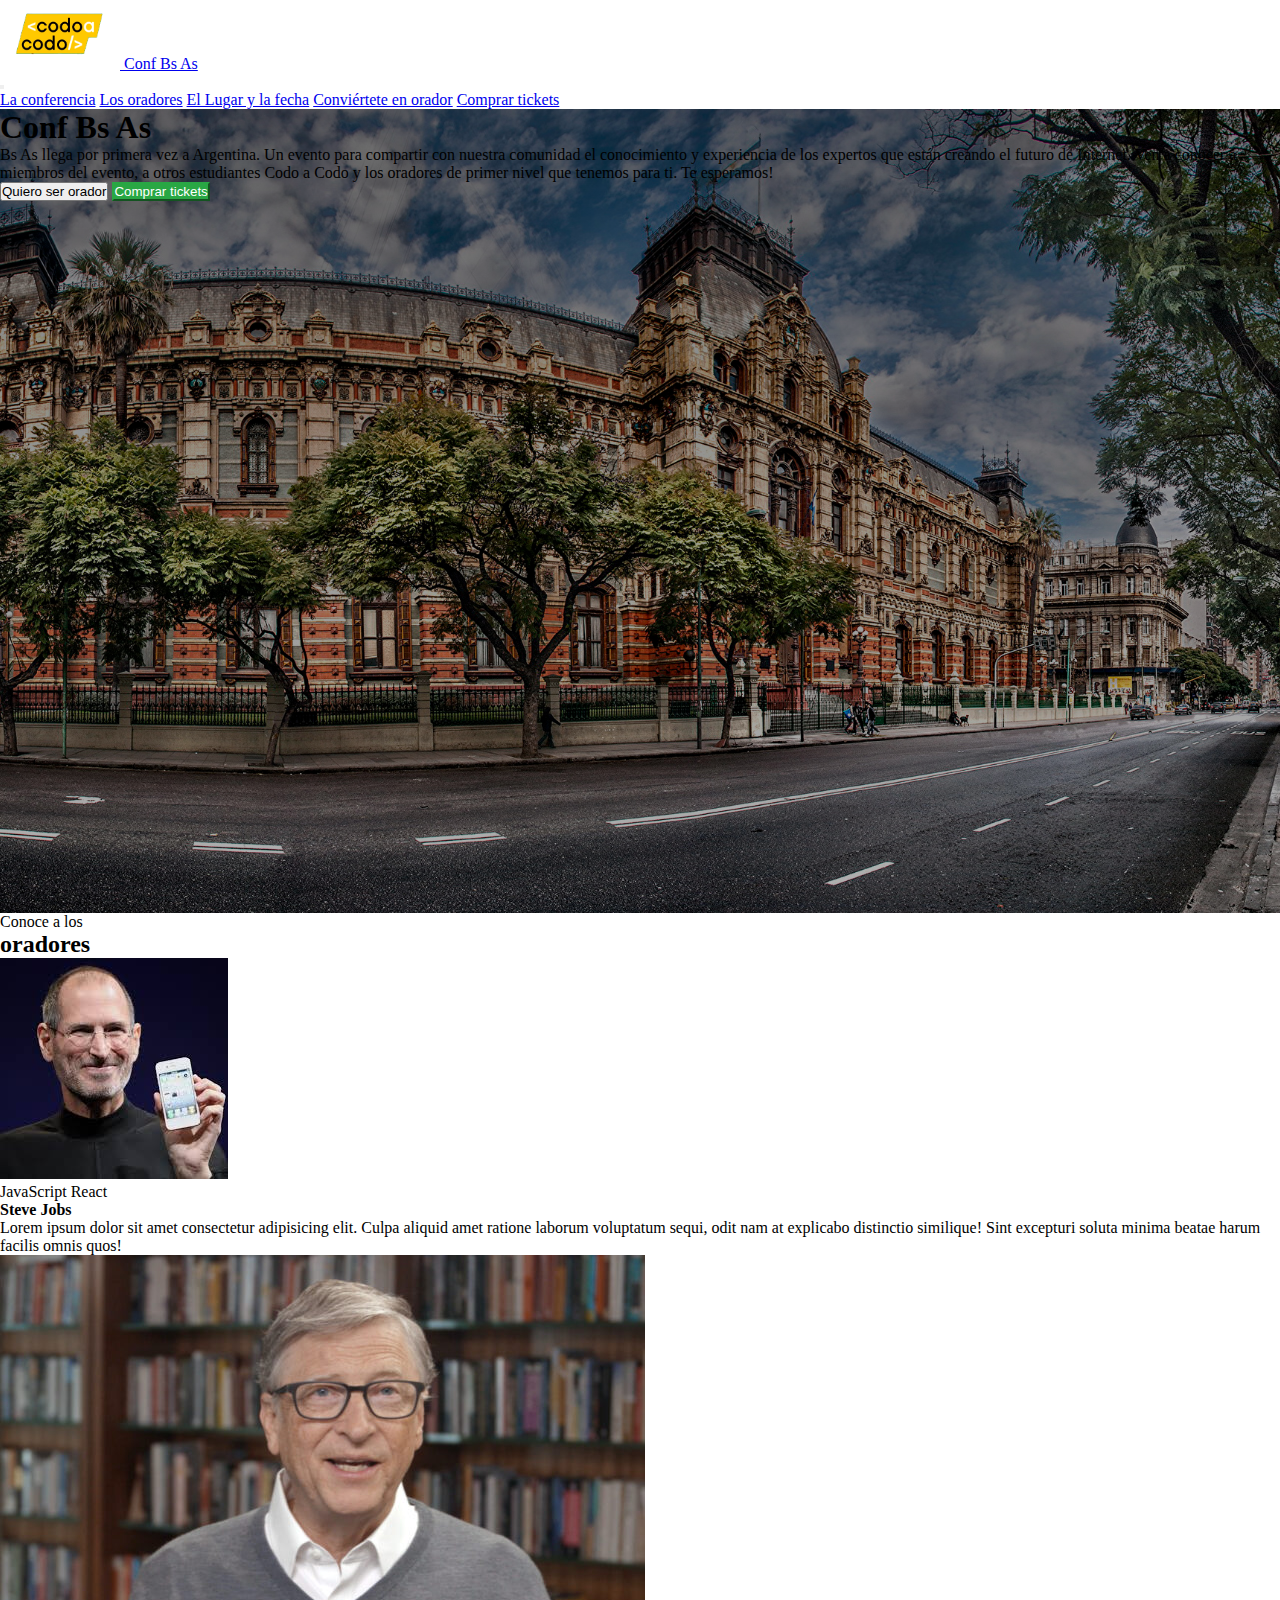
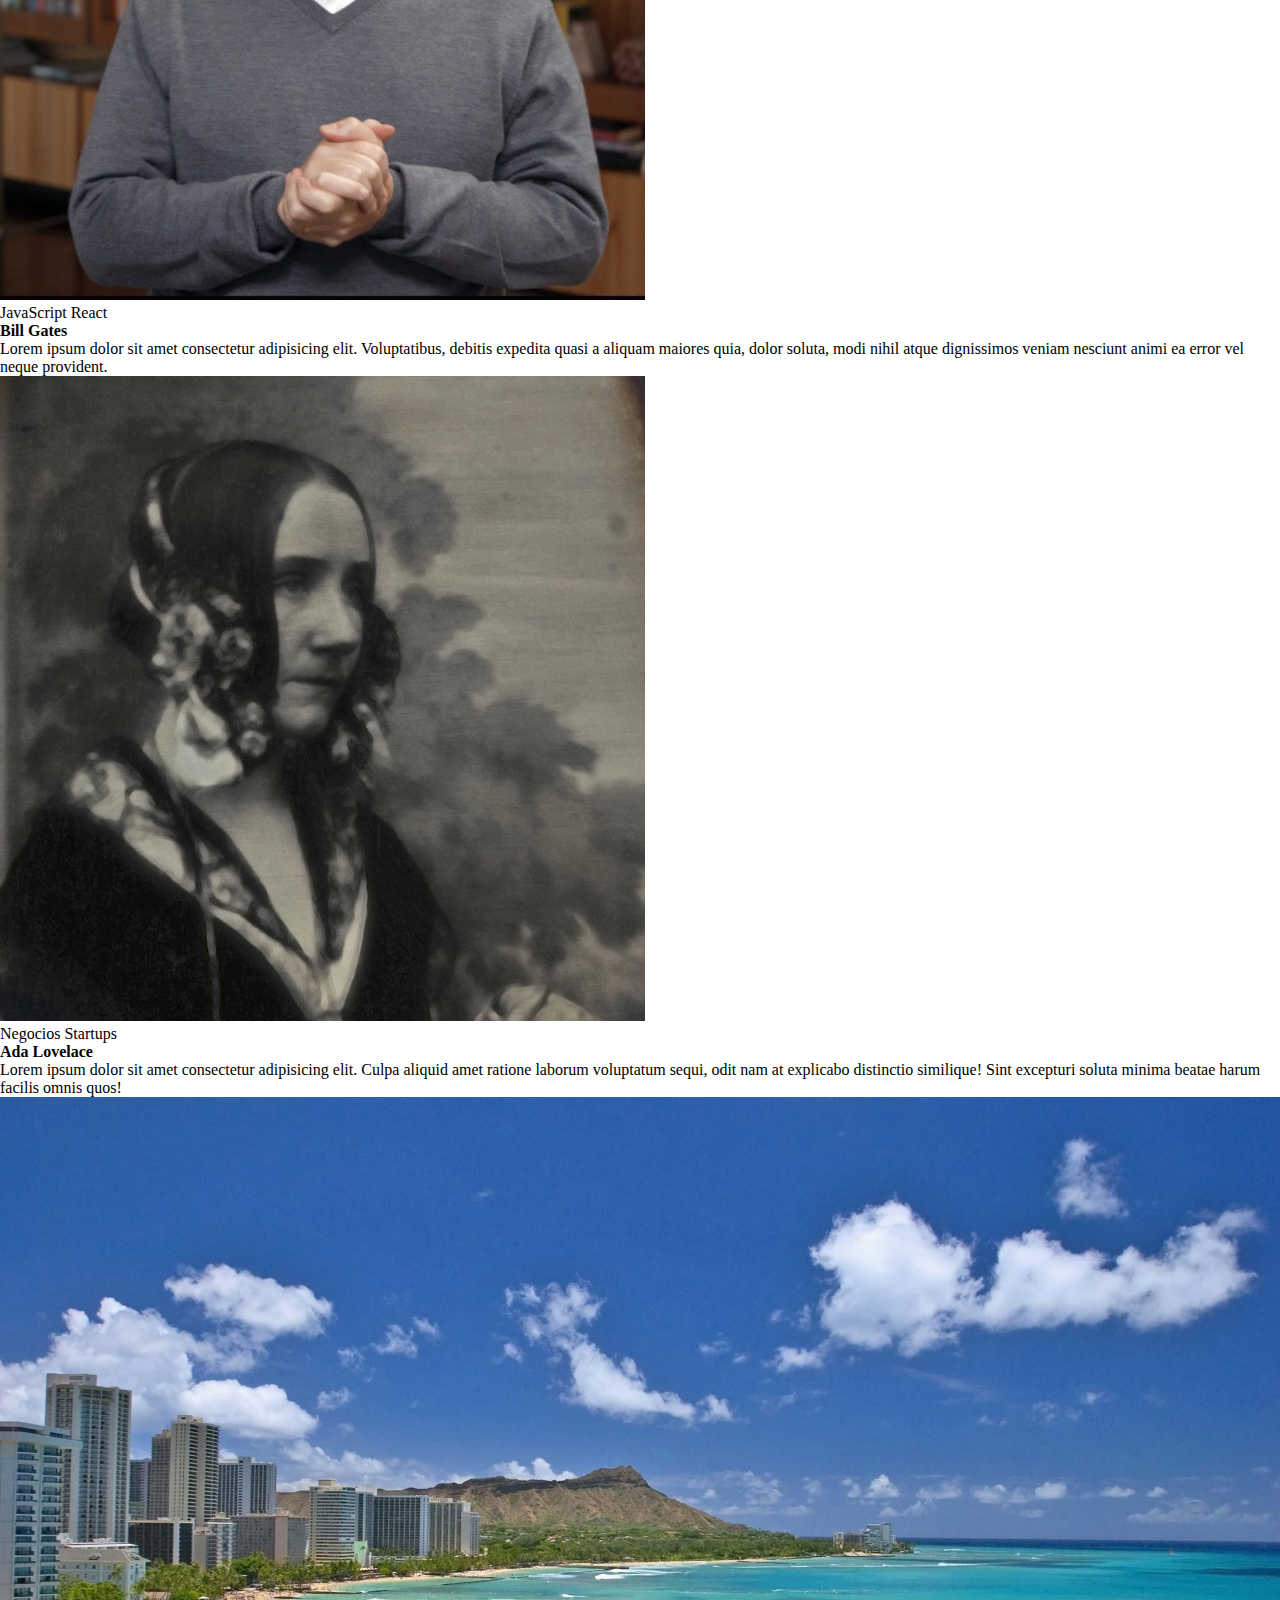
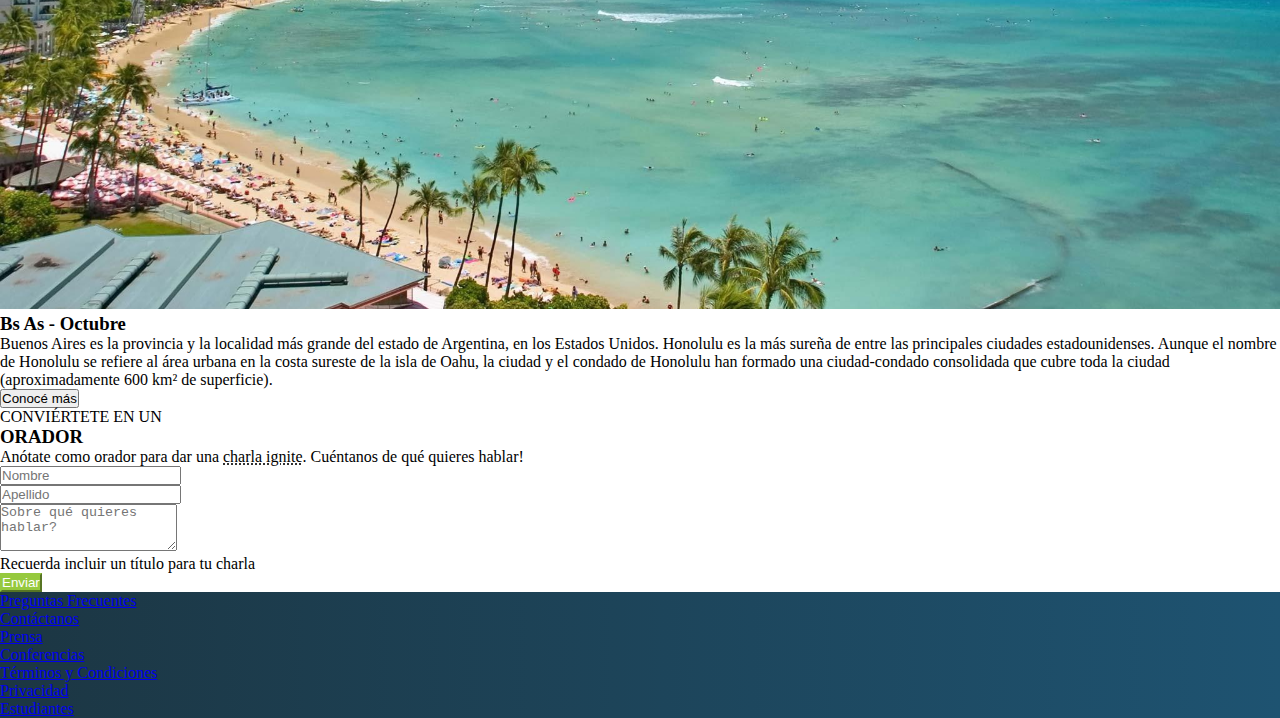
<file: index.html>
<!DOCTYPE html>
<html lang="en">
  <head>
    <meta charset="UTF-8">
    <meta http-equiv="X-UA-Compatible" content="IE=edge">
    <meta name="viewport" content="width=device-width, initial-scale=1.0">
    <link rel="shortcut icon" href="./img/codoacodo.png?">
    <title>Integrador BS CaC4.0</title>
    <link rel="stylesheet" href="https://cdn.jsdelivr.net/npm/bootstrap@5.2.0/dist/css/bootstrap.min.css" integrity="sha384-gH2yIJqKdNHPEq0n4Mqa/HGKIhSkIHeL5AyhkYV8i59U5AR6csBvApHHNl/vI1Bx" crossorigin="anonymous">
		<link rel="stylesheet" href="./styles/styles.css">
  </head>
  <body>
    <nav class="navbar navbar-dark navbar-expand-xl bg-dark">
      <div class="container-fluid">
        <div class="d-flex align-items-center">
          <a class="navbar-brand" href="./index.html">
            <img src="./img/codoacodo.png" alt="Logo" width=120 class="d-inline-block align-text-top">
          </a>
          <a class="navbar-brand d-none d-sm-flex" href="./index.html">Conf Bs As</a>
        </div>
        <button class="navbar-toggler" type="button" data-bs-toggle="collapse" data-bs-target="#navbarNavAltMarkup" aria-controls="navbarNavAltMarkup" aria-expanded="false" aria-label="Toggle navigation">
          <span class="navbar-toggler-icon"></span>
        </button>
        <div class="collapse navbar-collapse justify-content-end" id="navbarNavAltMarkup">
          <div class="navbar-nav px-5">
            <a class="nav-link active" aria-current="page" href="./index.html">La conferencia</a>
            <a class="nav-link" href="#losOradores">Los oradores</a>
            <a class="nav-link" href="#date_place">El Lugar y la fecha</a>
            <a class="nav-link" href="#form_section">Conviértete en orador</a>
            <a class="nav-link text-success" href="./pages/tickets.html">Comprar tickets</a>
          </div>
        </div>
      </div>
    </nav>
    <section class="section-1 d-flex align-items-center overflow-hidden">
      <div class="container-fluid">
        <div class="row justify-content-end">
          <div class="col-8 col-md-6 col-xl-4 mx-5">
            <div class="text-light text-end fw-semibold">
              <h1>Conf Bs As</h1>
              <p>Bs As llega por primera vez a Argentina. Un evento para compartir con nuestra comunidad el conocimiento y experiencia de los expertos que están creando el futuro de Internet. Ven a conocer a miembros del evento, a otros estudiantes Codo a Codo y los oradores de primer nivel que tenemos para ti. Te esperamos!</p>
            </div>
            <div class="text-end py-2">
              <button type="button" onclick="location.href='#form_section'" class="btn btn-outline-light m-1" >Quiero ser orador</button>
              <button type="button" onclick="location.href='./pages/tickets.html'" class="btn btn-green-1 m-1">Comprar tickets</button>
            </div>
          </div>
        </div>
      </div>
    </section>
    <section id="losOradores" class="d-flex align-items-center overflow-hidden">
      <div class="container my-3">
        <div class="row justify-content-center">
          <div class="col text-center text-uppercase">
            <span>Conoce a los</span>
            <h2>oradores</h2>
          </div>
        </div>
        <div class="row row-cols-1 row-cols-md-3">
          <div class="col">
            <div class="card h-100 w-100">
              <img src="./img/steve.jpg" class="card-img-top" alt="Steve Jobs presentando iPhone">
              <div class="card-body">
                <span class="badge text-bg-warning">JavaScript</span>
                <span class="badge text-bg-info">React</span>
                <h4 class="card-title">Steve Jobs</h4>
                <p class="card-text">Lorem ipsum dolor sit amet consectetur adipisicing elit. Culpa aliquid amet ratione laborum voluptatum sequi, odit nam at explicabo distinctio similique! Sint excepturi soluta minima beatae harum facilis omnis quos!</p>
              </div>
            </div>
          </div>
          <div class="col">
            <div class="card h-100 w-100">
              <img src="./img/bill.jpg" class="card-img-top" alt="Bill Gates en una biblioteca">
              <div class="card-body">
                <span class="badge text-bg-warning">JavaScript</span>
                <span class="badge text-bg-info">React</span>
                <h4 class="card-title">Bill Gates</h4>
                <p class="card-text">Lorem ipsum dolor sit amet consectetur adipisicing elit. Voluptatibus, debitis expedita quasi a aliquam maiores quia, dolor soluta, modi nihil atque dignissimos veniam nesciunt animi ea error vel neque provident.</p>
              </div>
            </div>
          </div>
          <div class="col">
            <div class="card h-100 w-100">
              <img src="./img/ada.jpeg" class="card-img-top" alt="Retrato de Ada Lovelace">
              <div class="card-body">
                <span class="badge text-bg-secondary">Negocios</span>
                <span class="badge text-bg-danger">Startups</span>
                <h4 class="card-title">Ada Lovelace</h4>
                <p class="card-text">Lorem ipsum dolor sit amet consectetur adipisicing elit. Culpa aliquid amet ratione laborum voluptatum sequi, odit nam at explicabo distinctio similique! Sint excepturi soluta minima beatae harum facilis omnis quos!</p>
              </div>
            </div>
          </div>
        </div>
      </div>
    </section>
    <section id="date_place" class="section-3 py-3 overflow-hidden">
      <div class="container-fluid p-0">
        <div class="row">
          <div class="col-12 col-md-6 p-0">
            <img src="./img/honolulu.jpg" alt="Imagen de ciudad costera">
          </div>
          <div class="col-12 col-md-6 bg-dark text-light p-4">
            <h3>Bs As - Octubre</h3>
            <p>Buenos Aires es la provincia y la localidad más grande del estado de Argentina, en los Estados Unidos. Honolulu es la más sureña de entre las principales ciudades estadounidenses. Aunque el nombre de Honolulu se refiere al área urbana en la costa sureste de la isla de Oahu, la ciudad y el condado de Honolulu han formado una ciudad-condado consolidada que cubre toda la ciudad (aproximadamente 600 km² de superficie).</p>
            <button type="button" class="btn btn-outline-light">Conocé más</button>
          </div>
        </div>
      </div>
    </section>
    <section id="form_section" class="py-2">
      <div class="container">
        <div class="row justify-content-center">
          <div class="col text-center">
            <span>CONVIÉRTETE EN UN</span>
            <h3>ORADOR</h3>
            <p>Anótate como orador para dar una <span class="dot_underline">charla ignite</span>. Cuéntanos de qué quieres hablar!</p>
          </div>
        </div>
        <form class="row justify-content-center">
          <div class="col-12 col-md-10 col-xl-8">
            <div class="container px-0 mx-0 mb-3">
              <div class="row justify-content-center">
                <div class="col">
                  <input type="text" class="form-control" id="FormInput1" placeholder="Nombre">
                </div>
                <div class="col">
                  <input type="text" class="form-control" id="FormInput1" placeholder="Apellido">
                </div>
              </div>
            </div>
            <div class="mb-3">
              <textarea class="form-control" id="FormTextarea1" rows="3" placeholder="Sobre qué quieres hablar?"></textarea>
              <p class="text-muted">Recuerda incluir un título para tu charla</p>
            </div>
            <div class="d-grid mb-2">
              <button class="btn btn-green-2" type="button">Enviar</button>
            </div>
          </div>
        </form>
      </div>
    </section>
    <footer class="d-flex align-items-center">
      <div class="container-fluid">
        <div class="row justify-content-center text-light text-center">
          <div class="col col-sm-4 col-lg-1">
            <a class="nav-link" href="#">Preguntas Frecuentes</a>
          </div>
          <div class="col col-sm-4 col-lg-1">
            <a class="nav-link" href="#">Contáctanos</a>
          </div>
          <div class="col col-sm-4 col-lg-1">
            <a class="nav-link" href="#">Prensa</a>
          </div>
          <div class="col col-sm-4 col-lg-1">
            <a class="nav-link" href="#">Conferencias</a>
          </div>
          <div class="col col-sm-4 col-lg-1">
            <a class="nav-link" href="#">Términos y Condiciones</a>
          </div>
          <div class="col col-sm-4 col-lg-1">
            <a class="nav-link" href="#">Privacidad</a>
          </div>
          <div class="col col-sm-4 col-lg-1">
            <a class="nav-link" href="#">Estudiantes</a>
          </div>
        </div>
      </div>
    </footer>
    <script src="https://cdn.jsdelivr.net/npm/bootstrap@5.2.0/dist/js/bootstrap.bundle.min.js" integrity="sha384-A3rJD856KowSb7dwlZdYEkO39Gagi7vIsF0jrRAoQmDKKtQBHUuLZ9AsSv4jD4Xa" crossorigin="anonymous"></script>
  </body>
</html>
</file>
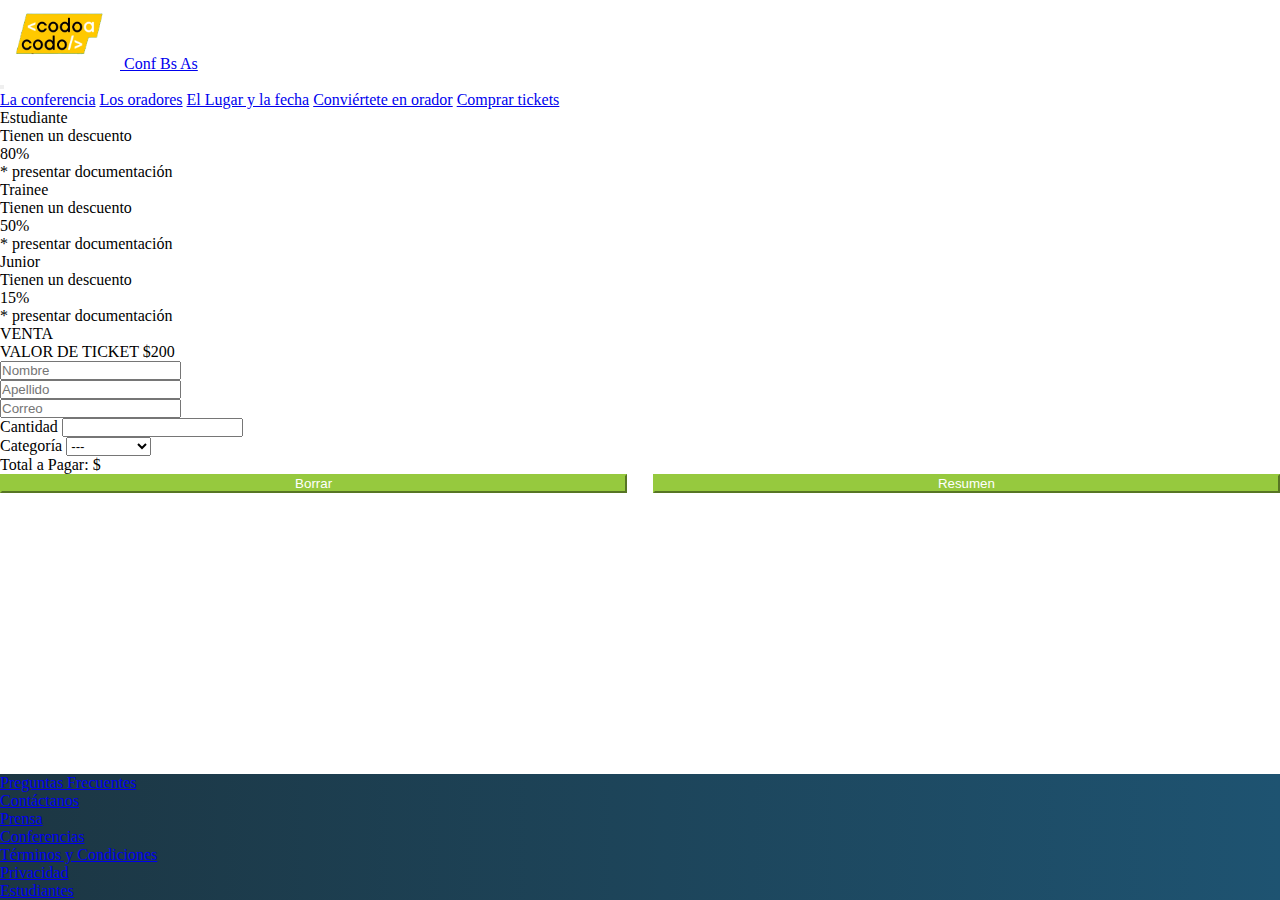
<file: pages/tickets.html>
<!DOCTYPE html>
<html lang="en">
  <head>
    <meta charset="UTF-8">
    <meta http-equiv="X-UA-Compatible" content="IE=edge">
    <meta name="viewport" content="width=device-width, initial-scale=1.0">
    <link rel="shortcut icon" href="../img/codoacodo.png?">
    <title>Integrador BS CaC4.0</title>
    <link rel="stylesheet" href="https://cdn.jsdelivr.net/npm/bootstrap@5.2.0/dist/css/bootstrap.min.css" integrity="sha384-gH2yIJqKdNHPEq0n4Mqa/HGKIhSkIHeL5AyhkYV8i59U5AR6csBvApHHNl/vI1Bx" crossorigin="anonymous">
		<link rel="stylesheet" href="../styles/styles.css">
  </head>
  <body>
    <nav class="navbar navbar-dark navbar-expand-xl bg-dark">
      <div class="container-fluid">
        <div class="d-flex align-items-center">
          <a class="navbar-brand" href="../index.html">
            <img src="../img/codoacodo.png" alt="Logo" width=120 class="d-inline-block align-text-top">
          </a>
          <a class="navbar-brand d-none d-sm-flex" href="../index.html">Conf Bs As</a>
        </div>
        <button class="navbar-toggler" type="button" data-bs-toggle="collapse" data-bs-target="#navbarNavAltMarkup" aria-controls="navbarNavAltMarkup" aria-expanded="false" aria-label="Toggle navigation">
          <span class="navbar-toggler-icon"></span>
        </button>
        <div class="collapse navbar-collapse justify-content-end" id="navbarNavAltMarkup">
          <div class="navbar-nav px-5">
            <a class="nav-link" aria-current="page" href="../index.html">La conferencia</a>
            <a class="nav-link" href="../index.html#losOradores">Los oradores</a>
            <a class="nav-link" href="../index.html#date_place">El Lugar y la fecha</a>
            <a class="nav-link active" href="../index.html#form_section">Conviértete en orador</a>
            <a class="nav-link text-success" href="../pages/tickets.html">Comprar tickets</a>
          </div>
        </div>
      </div>
    </nav>

    <main id="ticketsMain">
      <div class="container mt-4">
        <div class="row justify-content-center text-center">
          <div class="col-12 col-md-6 col-xl-4 card border-primary mx-1 my-2 b-rad-0" style="max-width: 18rem;">
            <div class="card-body">
              <p class="fw-semibold fs-2">Estudiante</p>
              <p class="fs-5">Tienen un descuento</p>
              <p class="fw-bold" >80%</p>
              <p class="text-muted" >* presentar documentación</p>
            </div>
          </div>
          <div class="col-12 col-md-6 col-xl-4 card border-info mx-1 my-2 b-rad-0" style="max-width: 18rem;">
            <div class="card-body">
              <p class="fw-semibold fs-2">Trainee</p>
              <p class="fs-5">Tienen un descuento</p>
              <p class="fw-bold" >50%</p>
              <p class="text-muted" >* presentar documentación</p>
            </div>
          </div>
          <div class="col-12 col-md-6 col-xl-4 card border-warning mx-1 my-2 b-rad-0" style="max-width: 18rem;">
            <div class="card-body">
              <p class="fw-semibold fs-2">Junior</p>
              <p class="fs-5">Tienen un descuento</p>
              <p class="fw-bold" >15%</p>
              <p class="text-muted" >* presentar documentación</p>
            </div>
          </div>
        </div>
      </div>
      <div class="container">
        <div class="row text-center justify-content-center my-2">
          <div class="col-12 col-md-10 col-xl-8">
            <p class="m-0" >VENTA</p>
            <p class="m-0 fs-1 fw-semibold" >VALOR DE TICKET $200</p>
          </div>
        </div>
        <form class="row mb-4 justify-content-center">
          <div class="col-12 col-md-10 col-xl-8">
            <div class="row g-3">
              <div class="col-md-6">
                <input type="text" class="form-control" id="inputFirstname" placeholder="Nombre">
              </div>
              <div class="col-md-6">
                <input type="text" class="form-control" id="inputLastname" placeholder="Apellido">
              </div>
              <div class="col-12">
                <input type="email" class="form-control" id="inputEmail" placeholder="Correo">
              </div>
              <div class="col-md-6">
                <label for="inputCuantity" class="form-label">Cantidad</label>
                <input type="number" class="form-control" id="inputCuantity">
              </div>
              <div class="col-md-6 mb-3">
                <label for="inputCategory" class="form-label">Categoría</label>
                <select id="inputCategory" class="form-select">
                  <option selected>---</option>
                  <option>Estudiante</option>
                  <option>Trainee</option>
                  <option>Junior</option>
                </select>
              </div>
              <div class="col-12">
                <div class="alert alert-primary">
                  <p class="my-0">Total a Pagar: $<span id="totalDueDisplay"></span></p>
                </div>
              </div>
              <div class="col-12">
                <div class="ticket_form_buttons">
                  <button type="reset" class="btn btn-green-2" onclick="location.href='../pages/tickets.html'">Borrar</button>
                  <button type="submit" class="btn btn-green-2" id="formSubmit">Resumen</button>
                </div>
              </div>
            </div>
          </div>
        </form>
      </div>
    </main>

    <footer class="d-flex align-items-center">
      <div class="container-fluid">
        <div class="row justify-content-center text-light text-center">
          <div class="col col-sm-4 col-lg-1">
            <a class="nav-link" href="#">Preguntas Frecuentes</a>
          </div>
          <div class="col col-sm-4 col-lg-1">
            <a class="nav-link" href="#">Contáctanos</a>
          </div>
          <div class="col col-sm-4 col-lg-1">
            <a class="nav-link" href="#">Prensa</a>
          </div>
          <div class="col col-sm-4 col-lg-1">
            <a class="nav-link" href="#">Conferencias</a>
          </div>
          <div class="col col-sm-4 col-lg-1">
            <a class="nav-link" href="#">Términos y Condiciones</a>
          </div>
          <div class="col col-sm-4 col-lg-1">
            <a class="nav-link" href="#">Privacidad</a>
          </div>
          <div class="col col-sm-4 col-lg-1">
            <a class="nav-link" href="#">Estudiantes</a>
          </div>
        </div>
      </div>
    </footer>
    <script src="https://cdn.jsdelivr.net/npm/bootstrap@5.2.0/dist/js/bootstrap.bundle.min.js" integrity="sha384-A3rJD856KowSb7dwlZdYEkO39Gagi7vIsF0jrRAoQmDKKtQBHUuLZ9AsSv4jD4Xa" crossorigin="anonymous"></script>
    <script src="../js/script.js"></script>
  </body>
</html>
</file>
<file: styles/styles.css>
*{
  margin: 0;
  padding: 0;
}

html{
  scroll-behavior: smooth;
}

body{
  min-height: 100vh;
  display: grid;
  grid-template-rows: auto 1fr auto;
}

.section-1{
  height: calc(100vh - 96px);
  background-image: linear-gradient(0deg, rgba(0, 0, 0, 0.3), rgba(0, 0, 0, 0.5)), url(../img/ba1.jpg);
  background-position: center;
  background-size: cover;
  background-repeat: no-repeat;
}

.section-3 img{
  width: 100%;
  height: 100%;
}

footer{
  min-height: 96px;
  background-image: linear-gradient(to right, #1c3643, #1e5371);
}

.dot_underline{
  text-decoration: underline #000 dotted;
}

.btn-green-1{
  color: white;
  background-color: #29A744;
  border-color: #29A744;
}

.btn-green-1:hover{
  color: white;
  background-color: #3ef065;
  border-color: #3ef065;
}

.btn-green-2{
  color: white;
  background-color: #96C93E;
  border-color: #96C93E;
}

.btn-green-2:hover{
  color: white;
  background-color: #bbf851;
  border-color: #bbf851;
}

.ticket_form_buttons{
  display: flex;
  justify-content: space-between;
}

.ticket_form_buttons button{
  width: 49%;
}

.b-rad-0{
  border-radius: 0;
}

.container-full-screen{
  display: flex;
  flex-direction: column;
  align-items: center;
  justify-content: center;
  width: 100vw;  height: 100%;
  background: rgba(0, 0, 0, 0.5);
  position: absolute;
  top: 0;
  z-index: 1;
}
</file>
